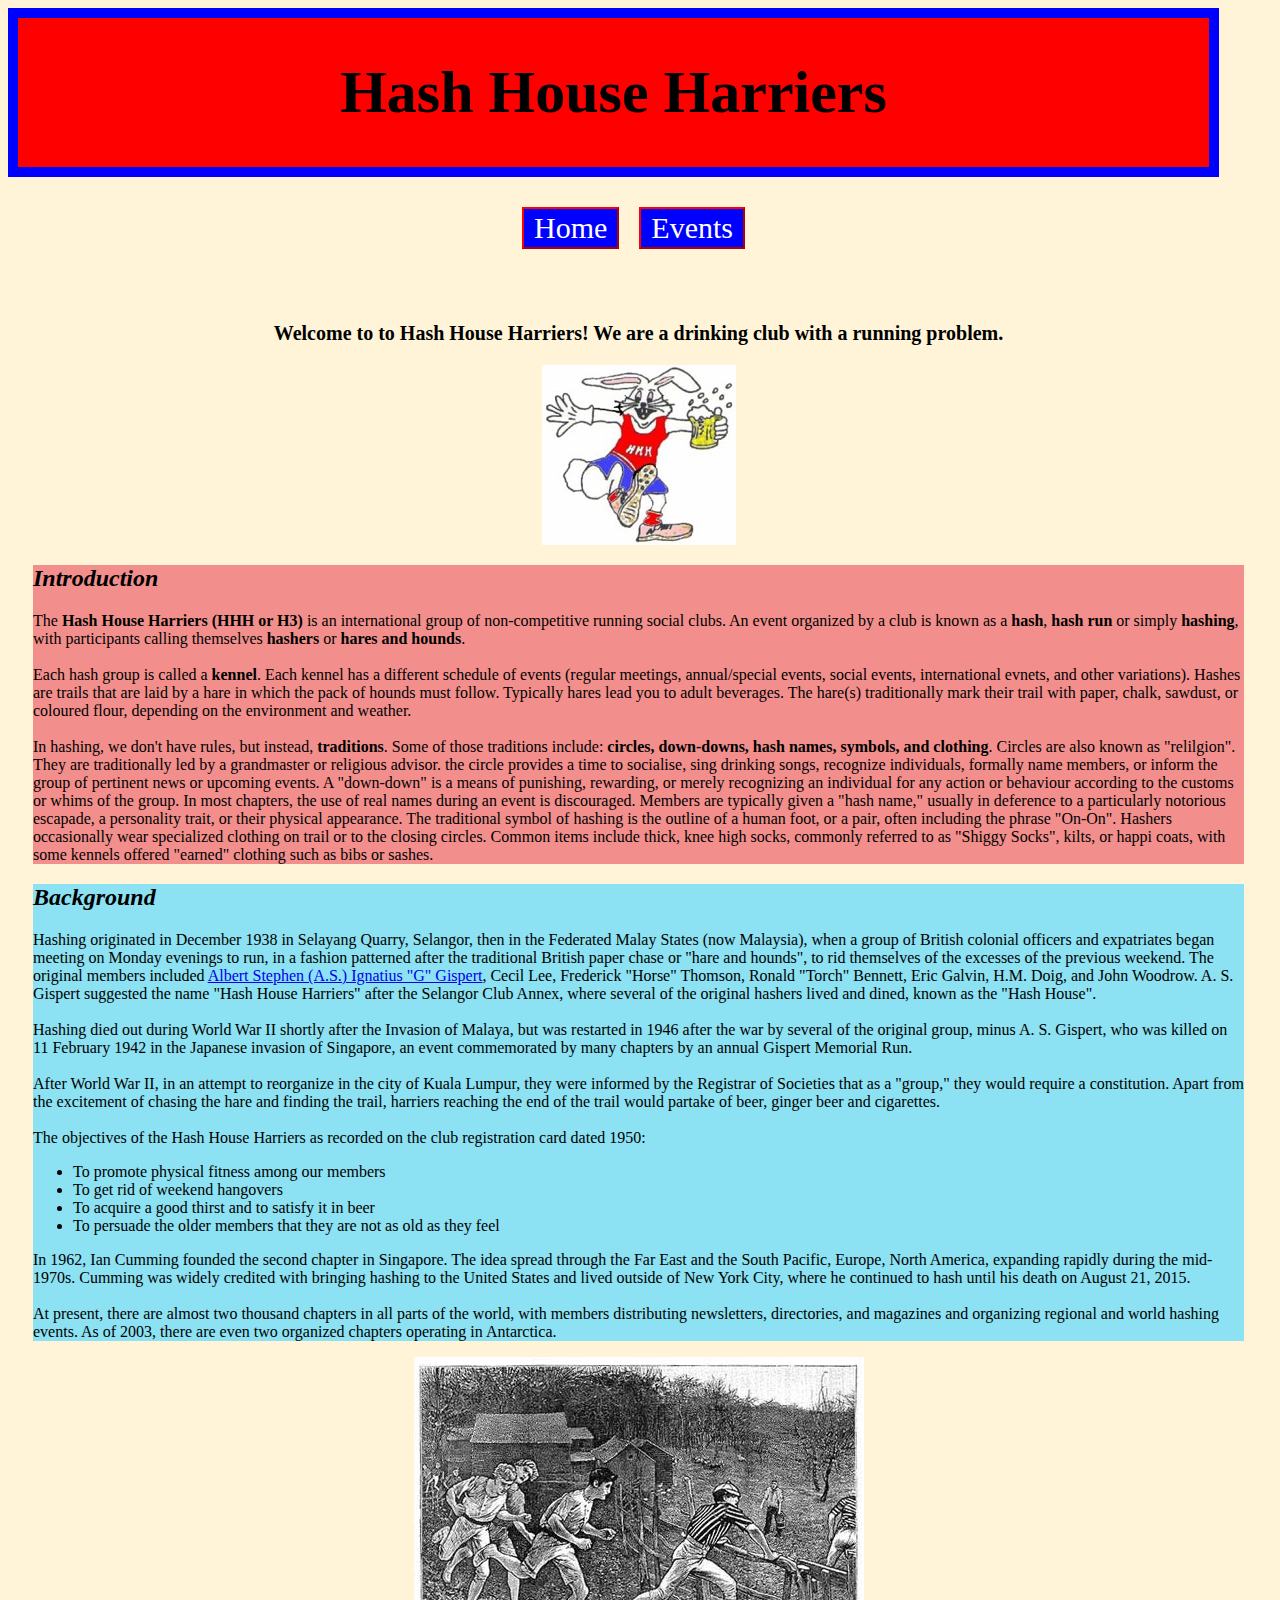
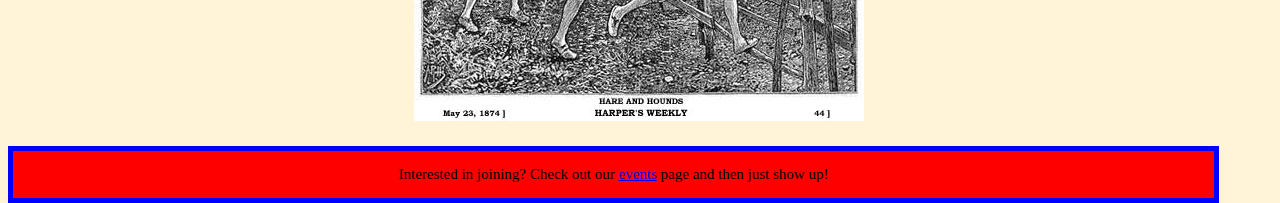
<file: index.html>
<html>
<head>
  <title>
  Hash House Harriers
  </title>
  <link href="events.css" type="text/css" rel="stylesheet">
</head>

  <body>
    <header>
      <h1>
        <text>Hash House Harriers</text>
      </h1>
      <nav>
        <ul>
          <li><a href="index.html">Home</a></li>
          <li><a href="events.html">Events</a></li>
        </ul>
      </nav>
      <link href="index.css" type="text/css" rel="stylesheet">
    </header>

    <section>
      <p id="welcome">Welcome to to Hash House Harriers! We are a drinking club with a running problem.
      </p>
      <img src="hare.jpg" alt="hare">

    <article id="article1">
      <h2>
        <text>Introduction<text>
      </h2>
      <p>
        The <strong>Hash House Harriers (HHH or H3)</strong> is an international group of non-competitive running social clubs. An event organized by a club is known as a <strong>hash</strong>, <strong>hash run</strong> or simply <strong>hashing</strong>, with participants calling themselves <strong>hashers</strong> or <strong>hares and hounds</strong>.<br><br>
        Each hash group is called a <strong>kennel</strong>. Each kennel has a different schedule of events (regular meetings, annual/special events, social events, international evnets, and other variations). Hashes are trails that are laid by a hare in which the pack of hounds must follow. Typically hares lead you to adult beverages. The hare(s) traditionally mark their trail with paper, chalk, sawdust, or coloured flour, depending on the environment and weather.<br><br>In hashing, we don't have rules, but instead, <strong>traditions</strong>. Some of those traditions include: <strong>circles, down-downs, hash names, symbols, and clothing</strong>. Circles are also known as "relilgion". They are traditionally led by a grandmaster or religious advisor. the circle provides a time to socialise, sing drinking songs, recognize individuals, formally name members, or inform the group of pertinent news or upcoming events. A "down-down" is a means of punishing, rewarding, or merely recognizing an individual for any action or behaviour according to the customs or whims of the group. In most chapters, the use of real names during an event is discouraged. Members are typically given a "hash name," usually in deference to a particularly notorious escapade, a personality trait, or their physical appearance. The traditional symbol of hashing is the outline of a human foot, or a pair, often including the phrase "On-On". Hashers occasionally wear specialized clothing on trail or to the closing circles. Common items include thick, knee high socks, commonly referred to as "Shiggy Socks", kilts, or happi coats, with some kennels offered "earned" clothing such as bibs or sashes.
      </p>
    </article>

    <article id="article2">
      <h2>
        <text>Background<text>
      </h2>
      <p>
        Hashing originated in December 1938 in Selayang Quarry, Selangor, then in the Federated Malay States (now Malaysia), when a group of British colonial officers and expatriates began meeting on Monday evenings to run, in a fashion patterned after the traditional British paper chase or "hare and hounds", to rid themselves of the excesses of the previous weekend. The original members included <a target="blank" href="http://motherhash.com/our%20founder.htm">Albert Stephen (A.S.) Ignatius "G" Gispert</a>, Cecil Lee, Frederick "Horse" Thomson, Ronald "Torch" Bennett, Eric Galvin, H.M. Doig, and John Woodrow. A. S. Gispert suggested the name "Hash House Harriers" after the Selangor Club Annex, where several of the original hashers lived and dined, known as the "Hash House".<br><br>
        Hashing died out during World War II shortly after the Invasion of Malaya, but was restarted in 1946 after the war by several of the original group, minus A. S. Gispert, who was killed on 11 February 1942 in the Japanese invasion of Singapore, an event commemorated by many chapters by an annual Gispert Memorial Run.<br><br>
        After World War II, in an attempt to reorganize in the city of Kuala Lumpur, they were informed by the Registrar of Societies that as a "group," they would require a constitution. Apart from the excitement of chasing the hare and finding the trail, harriers reaching the end of the trail would partake of beer, ginger beer and cigarettes.<br><br>
        The objectives of the Hash House Harriers as recorded on the club registration card dated 1950:
        <ul>
          <li>To promote physical fitness among our members
          <li>To get rid of weekend hangovers
          <lI>To acquire a good thirst and to satisfy it in beer
          <li>To persuade the older members that they are not as old as they feel</ul>
        In 1962, Ian Cumming founded the second chapter in Singapore. The idea spread through the Far East and the South Pacific, Europe, North America, expanding rapidly during the mid-1970s. Cumming was widely credited with bringing hashing to the United States and lived outside of New York City, where he continued to hash until his death on August 21, 2015.<br><br>

        At present, there are almost two thousand chapters in all parts of the world, with members distributing newsletters, directories, and magazines and organizing regional and world hashing events. As of 2003, there are even two organized chapters operating in Antarctica.
      </p>
    </article>

    <img src="Founders.jpg" alt="hare">

    </section>

    <footer>
      <p>
      Interested in joining? Check out our <a href="events.html">events</a> page and then just show up!
      </P>
    </footer>
  </body>
</html>
</file>
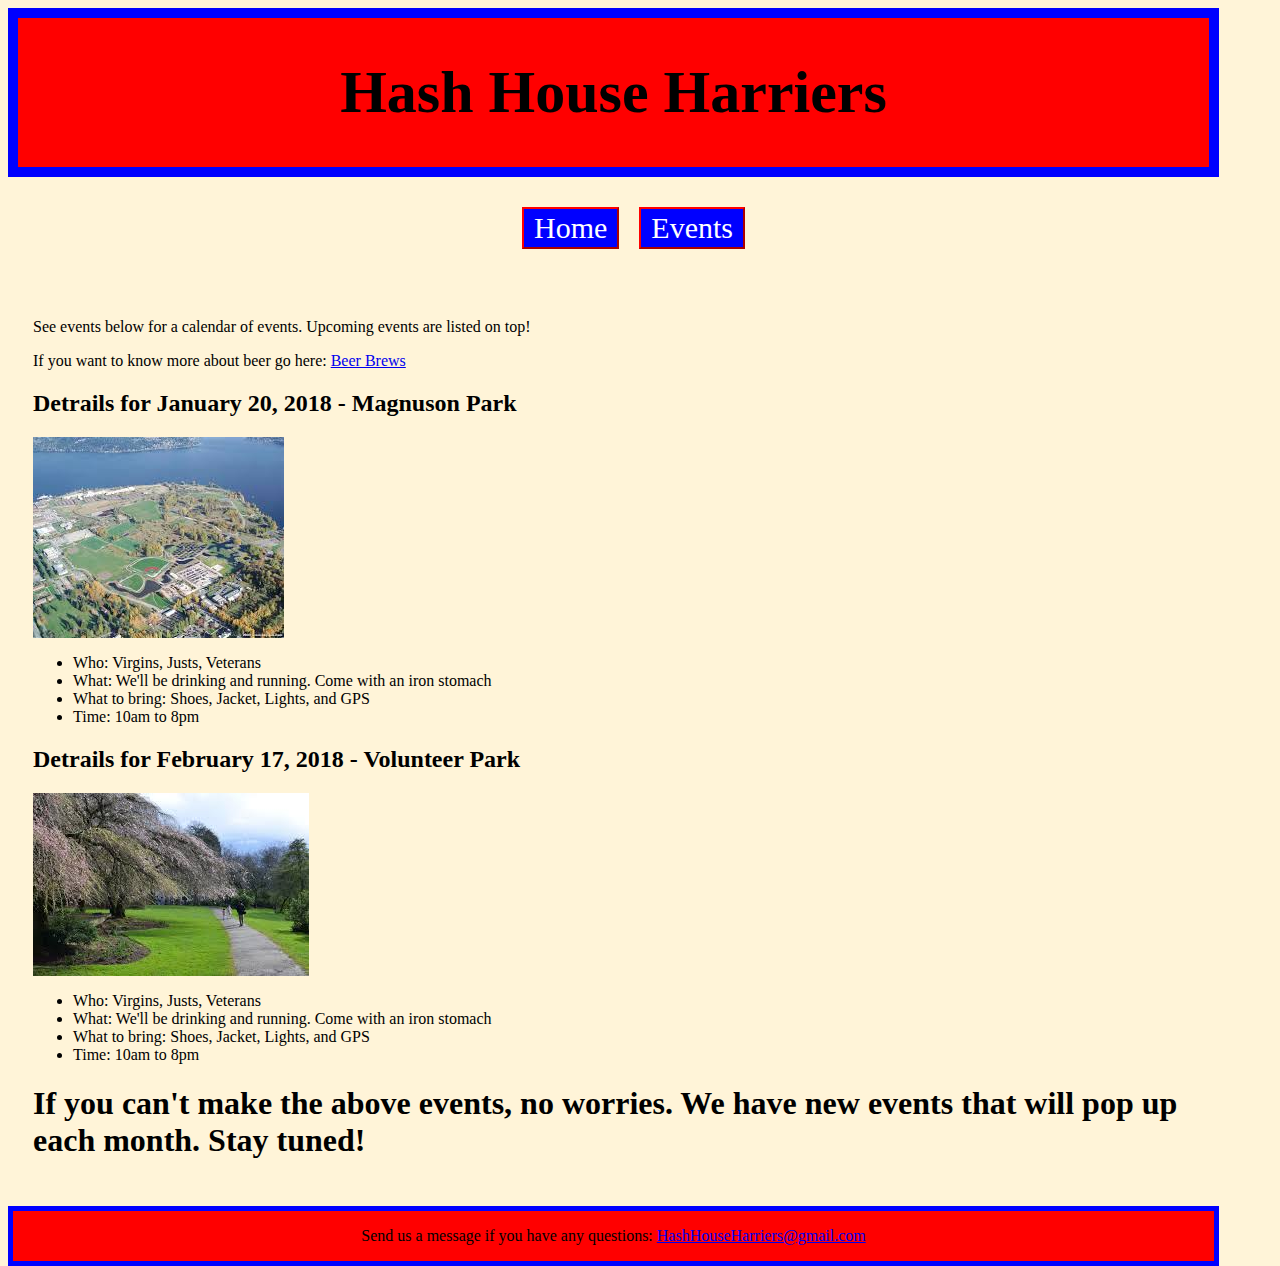
<file: events.html>
<html>
  <head>
    <!-- This is the part where we can insert the web page title name -->
    <title>
    Hash House Harriers
    </title>
    <link href="events.css" type="text/css" rel="stylesheet">
  </head>
<body>
  <header>
    <h1>
      Hash House Harriers
    </h1>
    <nav>
    <ul>
      <li>
        <a href="index.html">Home</a>
      </li>
      <li>
        <a href="events.html">Events</a>
      </li>
    </ul>
  </nav>
  </header>
<section>
    <p>
      See events below for a calendar of events.  Upcoming events are listed on top!
    </p>
    <p>
      If you want to know more about beer go here: <a href="http://howdoyoubrew.com/instructions/brew_instructions.php" target="blank">Beer Brews</a>
    </p>
    <article>
      <h2> Detrails for January 20, 2018 - Magnuson Park </h2>
      <img src="magnuson.jpg">
      <p>
        <ul>
      <li>Who: Virgins, Justs, Veterans </li>
      <li>What: We'll be drinking and running.  Come with an iron stomach</li>
      <li>What to bring: Shoes, Jacket, Lights, and GPS </li>
      <li>Time: 10am to 8pm
    </ul>
    </article>
    </p>
    <article>
      <h2> Detrails for February 17, 2018 - Volunteer Park </h2>
      <img src="volunteerpark.jpg">
    <p>
      <ul>
        <li>Who: Virgins, Justs, Veterans</li>
        <li>What: We'll be drinking and running.  Come with an iron stomach </li>
        <li>What to bring: Shoes, Jacket, Lights, and GPS </li>
        <li>Time: 10am to 8pm
    </ul>
    </article>
    <h1>
      If you can't make the above events, no worries.  We have new events that will pop up each month.  Stay tuned!
    </h1>
    </p>
</section>
</body>
<footer>
      <p>Send us a message if you have any questions: <a href="HashHouseHarriers@gmail.com">HashHouseHarriers@gmail.com</a></p>
</footer>

</html>
</file>
<file: events.css>
html {
      height: 100%;
    }
    header {
        background-color: red;
        border: 10px solid blue;
        margin-bottom: 100px;
        font-size: 30px;
        display: block;
        text-align: center;
    }

    nav{
        float:right;
        position:relative;
        left:-50%;
        text-align:left;
    }
    nav ul{
        list-style:none;
        position:relative;
        left:50%;
    }

    nav li{
        float:left;
        position:relative;
    }

    nav a{
        text-decoration:none;
        margin:10px;
        background:blue;
        float:left;
        border:2px outset red;
        color:#fff;
        padding:2px 10px;
        text-align:center;
        white-space:nowrap;
    }

    body {
       width: 1211px;
       height: 100%;
       background-color:FFF4D8
    }


    section {
        width: 100%;
        padding: 25px;
        display: inline-block;
        float: left;

    }
    footer {
        background-color: red;
        border: 5px solid blue;
        clear: both;
        display: block;
        text-align: center;
    }
</file>
<file: index.css>
html {
      height: 100%;
    }

    header {
        background-color: red;
        border: 10px solid blue;
        margin-bottom: 100px;
        font-size: 30px;
        display: block;
        text-align: center;
    }

        nav{
            float:right;
            position:relative;
            left:-50%;
            text-align:left;
        }
        nav ul{
            list-style:none;
            position:relative;
            left:50%;
        }

        nav li{
            float:left;
            position:relative;
        }

        nav a{
            text-decoration:none;
            margin:10px;
            background:blue;
            float:left;
            border:2px outset red;
            color:#fff;
            padding:2px 10px;
            text-align:center;
            white-space:nowrap;
        }

      body {
               width: 1211px;
               height: 100%;
            }
        #welcome {
              font-size: 20;
              text-align: center;
              font-weight: bold;
        }
        img {
                display: block;
                margin: auto;
        }
        #article1 {
          background-color: #f28f8c
        }
        #article2 {
          background-color: #8ce1f2
        }
        h2 {
          font-style: italic;
        }
        footer {
          background-color: red;
          border: 5px solid blue;
          margin-top: 50px;
          font-size: 15px;
          display: block;
          text-align: center;
        }
</file>
